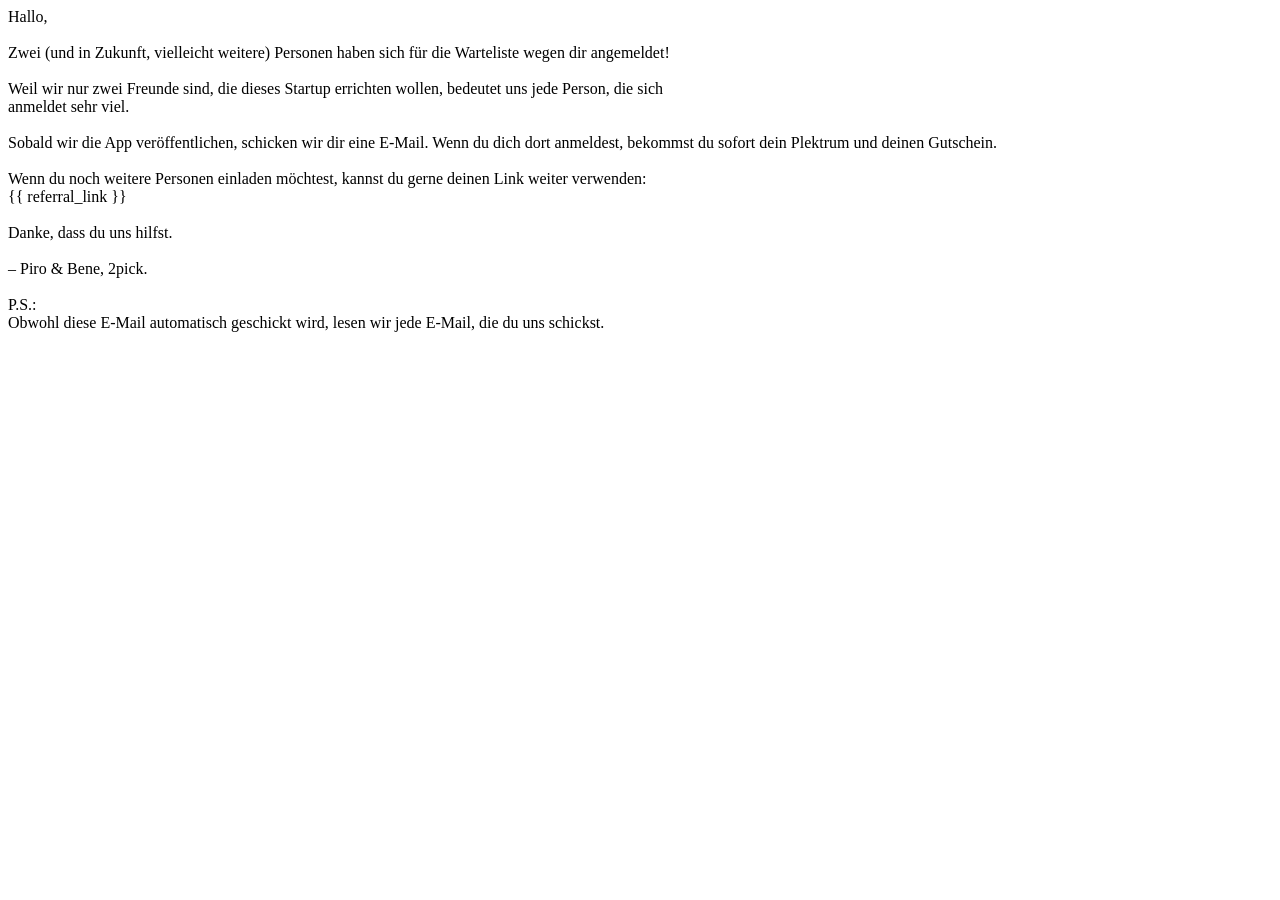
<file: backend/templates/referral-success.html>
<!DOCTYPE html>
<html>
    <head>
        <meta charset="utf-8"/>
    </head>
    <body>
        Hallo, <br/> <br/>

        Zwei (und in Zukunft, vielleicht weitere) Personen haben sich für die Warteliste wegen dir angemeldet! <br/> <br/>

        Weil wir nur zwei Freunde sind, die dieses Startup errichten wollen, bedeutet uns jede Person, die sich <br/>
        anmeldet sehr viel. <br/> <br/>

        Sobald wir die App veröffentlichen, schicken wir dir eine E-Mail. Wenn du dich dort anmeldest,
        bekommst du sofort dein Plektrum und deinen Gutschein. <br/> <br/>

        Wenn du noch weitere Personen einladen möchtest, kannst du gerne deinen Link weiter verwenden: <br/>
        {{ referral_link }} <br/> <br/>

        Danke, dass du uns hilfst. <br/> <br/>

        – Piro & Bene, 2pick. <br/> <br/>

        P.S.: <br/>
        Obwohl diese E-Mail automatisch geschickt wird, lesen wir jede E-Mail, die du uns schickst. <br/> <br/>
    </body>
</html>
</file>
